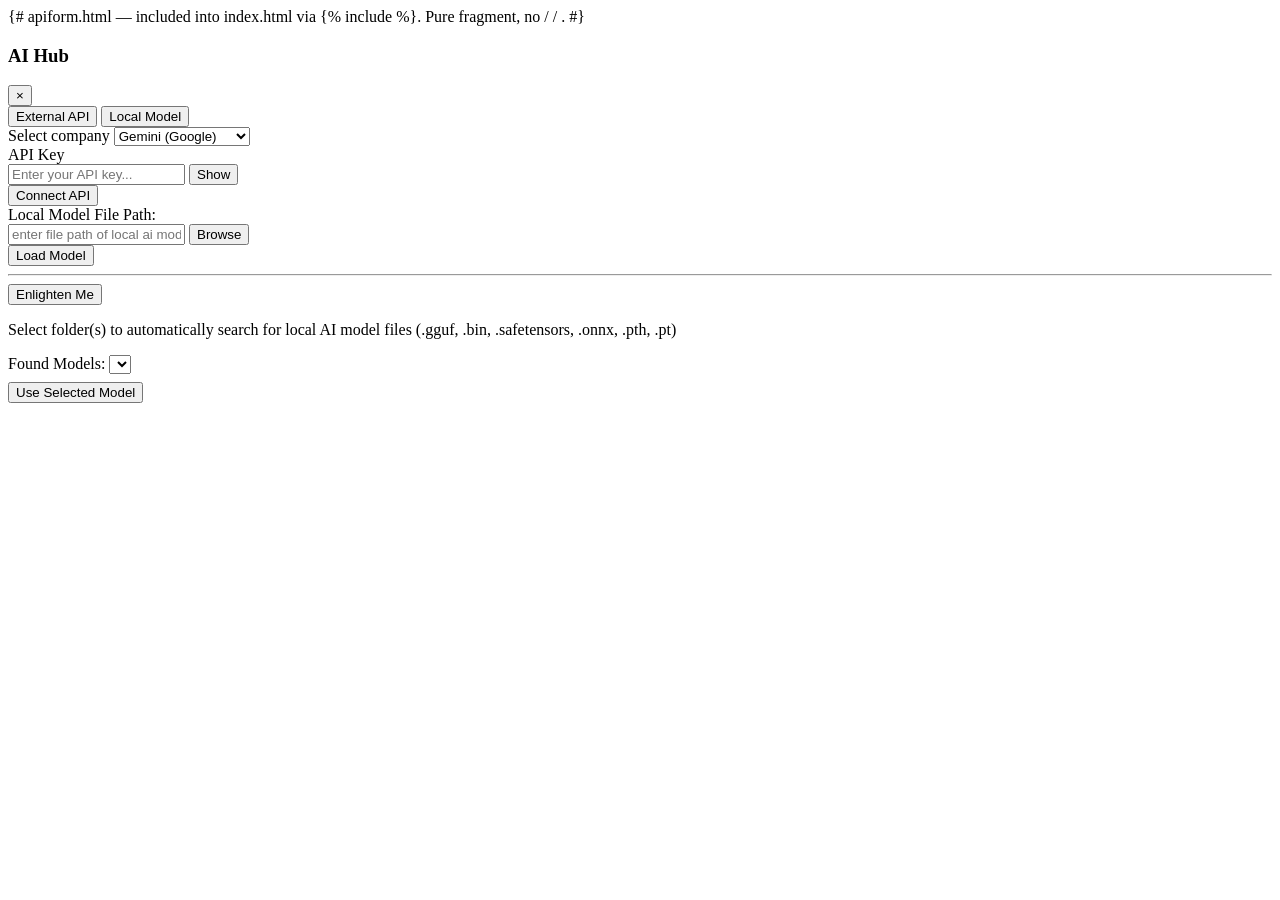
<file: templates/apiform.html>
{# apiform.html — included into index.html via {% include %}. Pure fragment, no <html>/

<head>/

<body>. #}
  <div class="apiform">
    <div class="apiform-card" id="apiformCard">
      <div class="apiform-header">
        <h3 class="apiform-title">AI Hub</h3>
        <button class="apiform-close-btn" id="apiFormCloseBtn" title="Close">&times;</button>
      </div>

      <div class="apiform-nav">
        <button class="aihubbutton active" id="btnExternalApi" type="button">External API</button>
        <button class="aihubbutton" id="btnLocalModel" type="button">Local Model</button>
      </div>

      <div id="sectionExternalApi" class="apiform-section">
        <div class="apiform-group">
          <label for="apiProviderSelect" class="apiform-label">Select company</label>
          <select id="apiProviderSelect" class="apiform-select">
            <option value="Gemini">Gemini (Google)</option>
            <option value="Grok">Grok (xAI)</option>
            <option value="ChatGPT">ChatGPT (OpenAI)</option>
            <option value="Claude">Claude (Anthropic)</option>
            <option value="DeepSeek">DeepSeek</option>
            <option value="Mistral">Mistral AI</option>
            <option value="Cohere">Cohere</option>
            <option value="Perplexity">Perplexity AI</option>
            <option value="OpenRouter">OpenRouter</option>
            <option value="Custom">Custom API</option>
          </select>
        </div>

        <div class="apiform-group">
          <label for="apiKeyInput" class="apiform-label">API Key</label>
          <div class="apiform-input-row">
            <input type="password" id="apiKeyInput" class="apiform-input" placeholder="Enter your API key..."
              autocomplete="off">
            <button type="button" class="aihubbutton-sm" id="toggleApiKeyVisBtn">Show</button>
          </div>
        </div>

        <div class="apiform-btn-center">
          <button class="aihubbutton" id="btnConnectApi" type="button">Connect API</button>
        </div>
      </div>

      <div id="sectionLocalModel" class="apiform-section hidden">
        <div class="apiform-group">
          <label for="localModelPathInput" class="apiform-label">Local Model File Path:</label>
          <div class="apiform-input-row">
            <input type="text" id="localModelPathInput" class="apiform-input"
              placeholder="enter file path of local ai model">
            <button type="button" class="aihubbutton-sm" id="btnBrowseLocalModel">Browse</button>
          </div>
        </div>

        <div class="apiform-btn-center">
          <button class="aihubbutton" id="btnLoadLocalModel" type="button">Load Model</button>
        </div>

        <hr class="apiform-hr">

        <div class="apiform-btn-center">
          <button class="aihubbutton enlighten-btn" id="btnEnlightenMe" type="button">Enlighten Me</button>
          <p class="apiform-desc">Select folder(s) to automatically search for local AI model files (.gguf, .bin,
            .safetensors, .onnx, .pth, .pt)</p>

          <div id="enlightenResultsArea" class="hidden enlighten-results">
            <label for="foundModelsSelect" class="apiform-label">Found Models:</label>
            <select id="foundModelsSelect" class="apiform-select"></select>
            <div style="margin-top: 8px;">
              <button class="aihubbutton-sm" id="btnUseFoundModel" type="button">Use Selected Model</button>
            </div>
          </div>
        </div>
      </div>

      <div id="apiFormStatus" class="apiform-status"></div>
    </div>
  </div>
</file>
